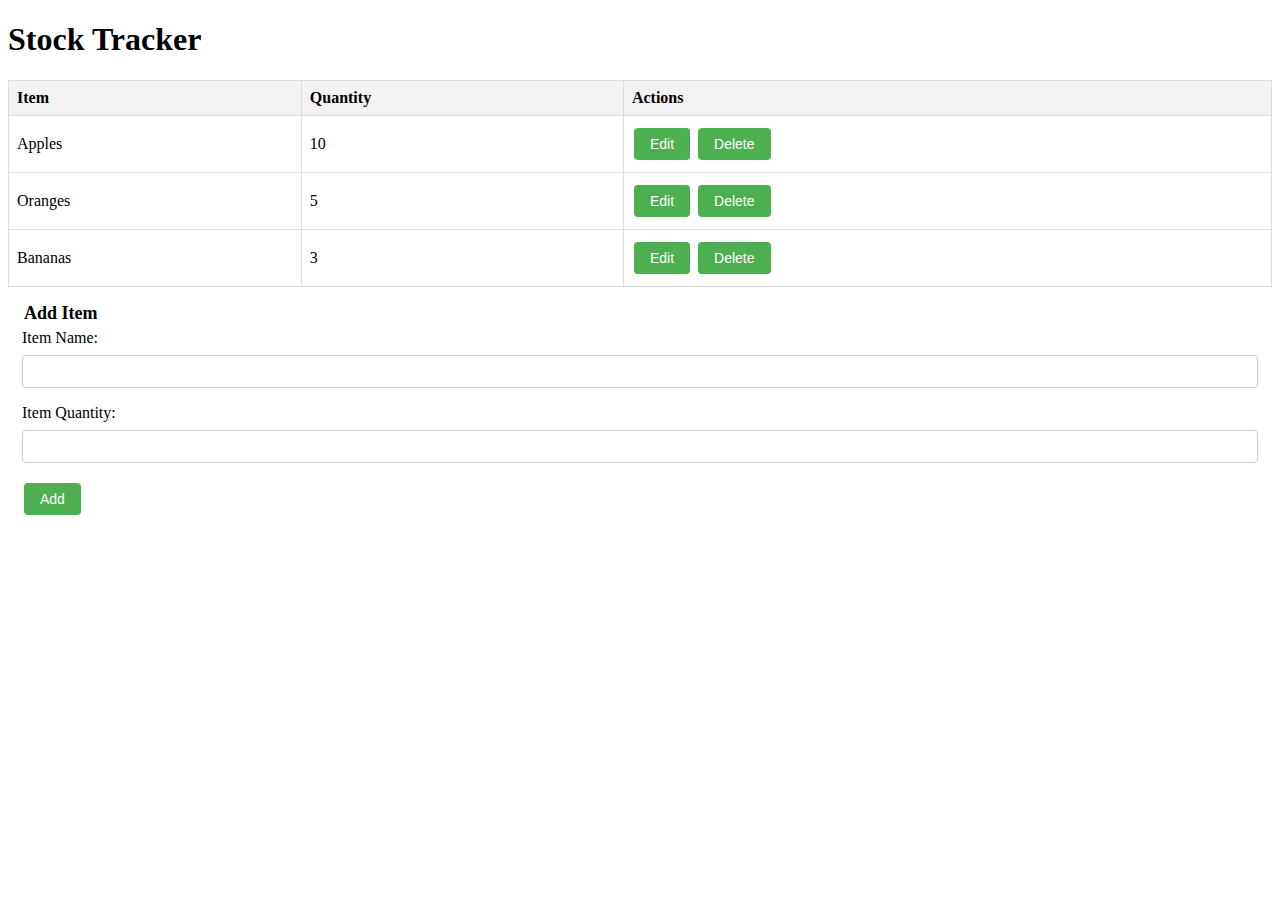
<file: src/main/resources/static/stock-page.html>
<!DOCTYPE html>
<html>
<head>
    <meta charset="UTF-8">
    <title>Stock Tracker</title>
    <link rel="stylesheet" href="stock.css">
</head>
<body>
<h1>Stock Tracker</h1>

<table>
    <thead>
    <tr>
        <th>Item</th>
        <th>Quantity</th>
        <th>Actions</th>
    </tr>
    </thead>
    <tbody>
    <tr>
        <td>Apples</td>
        <td>10</td>
        <td>
            <button>Edit</button>
            <button>Delete</button>
        </td>
    </tr>
    <tr>
        <td>Oranges</td>
        <td>5</td>
        <td>
            <button>Edit</button>
            <button>Delete</button>
        </td>
    </tr>
    <tr>
        <td>Bananas</td>
        <td>3</td>
        <td>
            <button>Edit</button>
            <button>Delete</button>
        </td>
    </tr>
    </tbody>
</table>

<form>
    <fieldset>
        <legend>Add Item</legend>
        <div>
            <label for="item-name">Item Name:</label>
            <input type="text" id="item-name" name="item-name">
        </div>
        <div>
            <label for="item-quantity">Item Quantity:</label>
            <input type="number" id="item-quantity" name="item-quantity">
        </div>
        <button type="submit">Add</button>
    </fieldset>
</form>

</body>
</html>
</file>
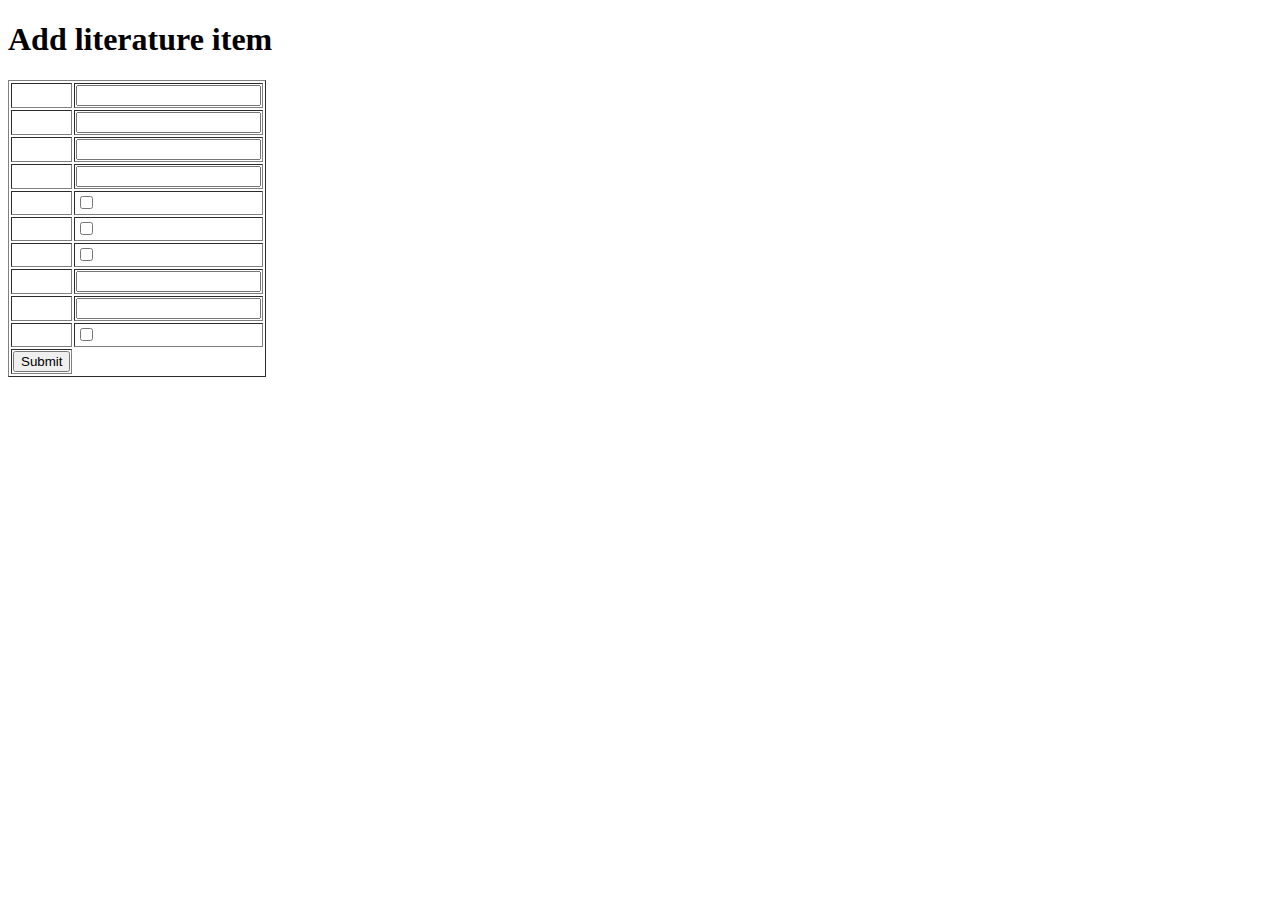
<file: src/main/resources/templates/add-literature-type.html>
<!DOCTYPE html>
<html>
<head>
    <meta charset="UTF-8">
    <title>Stock Tracker</title>
    <link rel="stylesheet" th:href="@{/stock.css}">
</head>
<body>
<h1>Add literature item</h1>
<form action="#" th:action="@{/addNewLiteratureType}" th:object="${literatureItem}" method="post">
    <table border="1">
        <tr>
            <td><label th:text="ID" /></td>
            <td><input type="number" th:field="*{id}" /></td>
        </tr>
        <tr>
            <td><label th:text="Name" /></td>
            <td><input type="text" th:field="*{name}" /></td>
        </tr>
        <tr>
            <td><label th:text="LiteratureCode" /></td>
            <td><input type="text" th:field="*{literatureCode}" /></td>
        </tr>
        <tr>
            <td><label th:text="LiteratureType" /></td>
            <td><input type="text" th:field="*{literatureType}" /></td>
        </tr>
        <tr>
            <td><label th:text="IsLineItemOnReport" /></td>
            <td><input type="checkbox" field="*{isLineItemOnReport}" name="isLineItemOnReport" /></td>
        </tr>
        <tr>
            <td><label th:text="FallsUnderOtherLineItem" /></td>
            <td><input type="checkbox" field="*{fallsUnderOtherLineItem}" name="fallsUnderOtherLineItem" /></td>
        </tr>
        <tr>
            <td><label th:text="IsLargePrint" /></td>
            <td><input type="checkbox" field="*{isLargePrint}" name="isLargePrint" /></td>
        </tr>
        <tr>
            <td><label th:text="Language" /></td>
            <td><input type="text" th:field="*{language}" /></td>
        </tr>
        <tr>
            <td><label th:text="UrlForPublicationCoverImage" /></td>
            <td><input type="text" th:field="*{urlForPublicationCoverImage}" /></td>
        </tr>
        <tr>
            <td><label th:text="IsPrintedInDoubles" /></td>
            <td><input type="checkbox" field="*{isPrintedInDoubles}" name="isPrintedInDoubles" /></td>
        </tr>
        <tr>
            <td><input type="submit" value="Submit" /></td>
        </tr>
    </table>
</form>

</body>
</html>
</file>
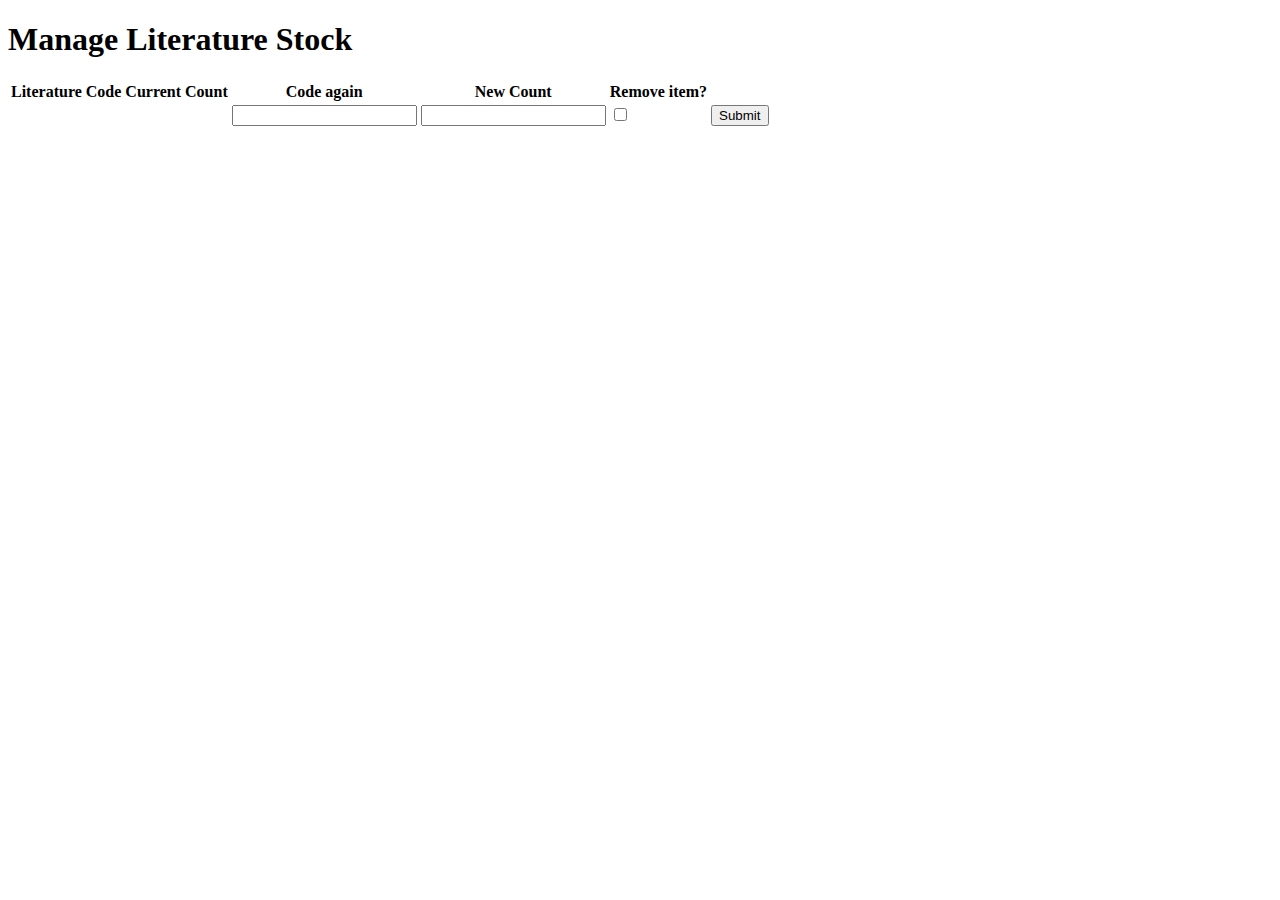
<file: src/main/resources/templates/manage-literature-stock.html>
<!DOCTYPE html>
<html>
<head>
    <meta charset="UTF-8">
    <title>Stock Tracker</title>
    <link rel="stylesheet" th:href="@{/stock.css}">
</head>
<body>
<h1>Manage Literature Stock</h1>

<form th:action="@{/manageStock}" th:object="${updateStockPayload}" method="post">
    <table>
        <tr>
<!--            <th>Congregation</th>-->
            <th>Literature Code</th>
            <th>Current Count</th>
            <th>Code again</th>
            <th>New Count</th>
            <th>Remove item?</th>
        </tr>
        <tr th:each="stockItem, iterator : *{existingStock}">
<!--            <td class="align-middle" th:text="${stockItem.congregation}"></td>-->
            <td class="align-middle" th:text="${stockItem.literatureCode}" ></td>
            <td class="align-middle" th:text="${stockItem.count}"></td>
            <td class="align-middle"><input type="text" th:field="${updateStockPayload.updatedStock[__${iterator.index}__].literatureCode}"/></td>
            <td class="align-middle"><input type="text" default="${stockItem.count}" th:field="${updateStockPayload.updatedStock[__${iterator.index}__].count}" /> </td>
            <td class="align-middle"><input type="checkbox" th:field="${updateStockPayload.updatedStock[__${iterator.index}__].toBeRemoved}" name="toBeRemoved" /></td>
            <td><input type="submit" value="Submit" /></td>
        </tr>
    </table>

</form>











<!--<form action="#" th:action="@{/manageStock}" th:object="${literatureStock}" method="post">-->
<!--    <table border="1">-->
<!--        <tr>-->
<!--            <td><label th:text="Congregation" /></td>-->
<!--            <td><input type="text" default="Clapham" th:field="*{congregation}" /></td>-->
<!--        </tr>-->
<!--        <tr>-->
<!--            <td><label th:text="LiteratureCode" /></td>-->
<!--            <td><input type="text" th:field="*{literatureCode}" /></td>-->
<!--        </tr>-->
<!--        <tr>-->
<!--            <td><label th:text="Count" /></td>-->
<!--            <td><input type="text" th:field="*{count}" /></td>-->
<!--        </tr>-->
<!--        <tr>-->
<!--            <td><input type="submit" value="Submit" /></td>-->
<!--        </tr>-->
<!--    </table>-->
<!--</form>-->

</body>
</html>
</file>
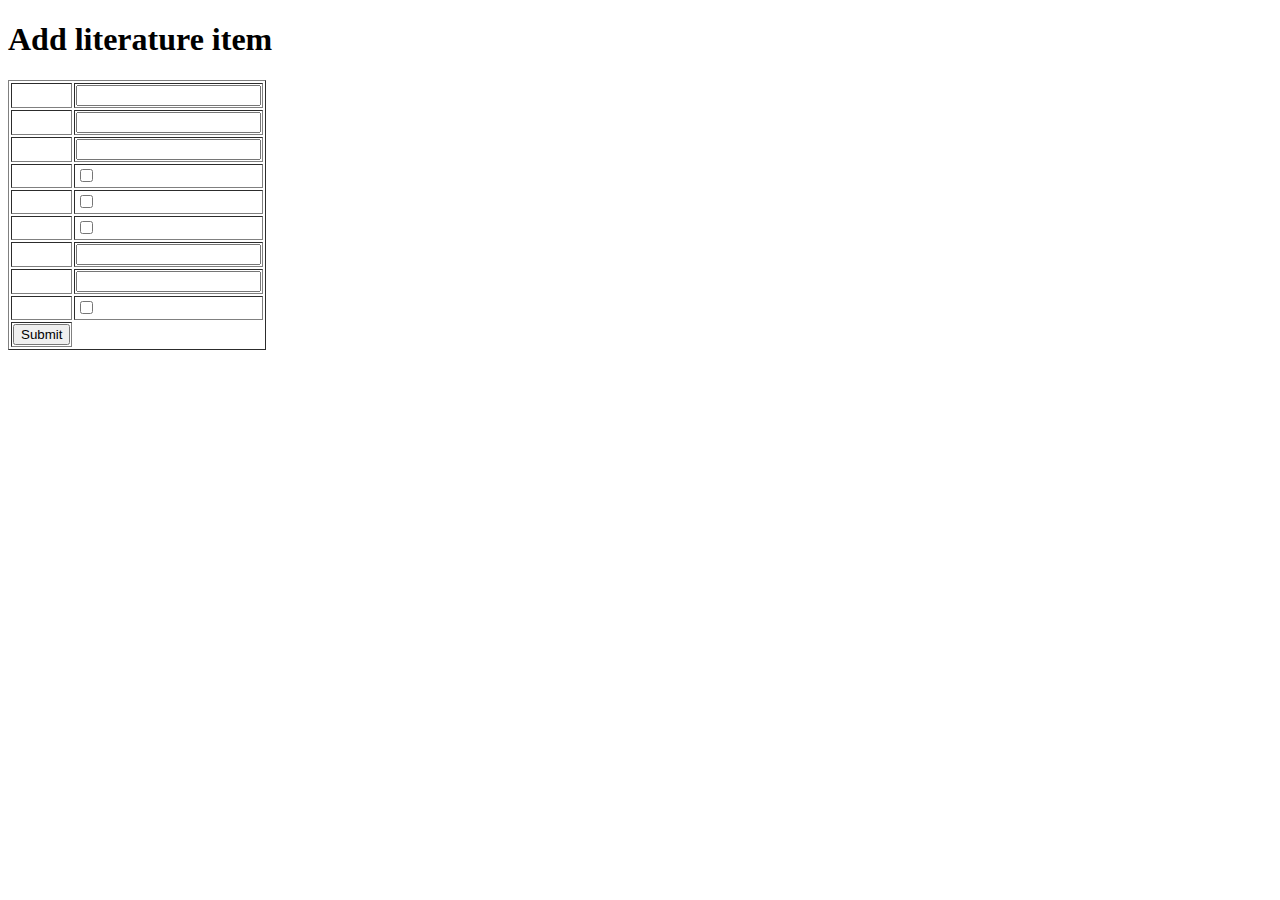
<file: src/main/resources/templates/see-all-stock.html>
<!DOCTYPE html>
<html>
<head>
    <meta charset="UTF-8">
    <title>Stock Tracker</title>
    <link rel="stylesheet" th:href="@{/stock.css}">
</head>
<body>
<h1>Add literature item</h1>
<form action="#" th:action="@{/addNewLiteratureType}" th:object="${literatureItem}" method="post">
    <table border="1">
<!--        <tr>-->
<!--            <td><label th:text="ID" /></td>-->
<!--            <td><input type="number" th:field="*{id}" /></td>-->
<!--        </tr>-->
        <tr>
            <td><label th:text="Name" /></td>
            <td><input type="text" th:field="*{name}" /></td>
        </tr>
        <tr>
            <td><label th:text="LiteratureCode" /></td>
            <td><input type="text" th:field="*{literatureCode}" /></td>
        </tr>
        <tr>
            <td><label th:text="LiteratureType" /></td>
            <td><input type="text" th:field="*{literatureType}" /></td>
        </tr>
        <tr>
            <td><label th:text="IsLineItemOnReport" /></td>
            <td><input type="checkbox" field="*{isLineItemOnReport}" name="isLineItemOnReport" /></td>
        </tr>
        <tr>
            <td><label th:text="FallsUnderOtherLineItem" /></td>
            <td><input type="checkbox" field="*{fallsUnderOtherLineItem}" name="fallsUnderOtherLineItem" /></td>
        </tr>
        <tr>
            <td><label th:text="IsLargePrint" /></td>
            <td><input type="checkbox" field="*{isLargePrint}" name="isLargePrint" /></td>
        </tr>
        <tr>
            <td><label th:text="Language" /></td>
            <td><input type="text" th:field="*{language}" /></td>
        </tr>
        <tr>
            <td><label th:text="UrlForPublicationCoverImage" /></td>
            <td><input type="text" th:field="*{urlForPublicationCoverImage}" /></td>
        </tr>
        <tr>
            <td><label th:text="IsPrintedInDoubles" /></td>
            <td><input type="checkbox" field="*{isPrintedInDoubles}" name="isPrintedInDoubles" /></td>
        </tr>
        <tr>
            <td><input type="submit" value="Submit" /></td>
        </tr>
    </table>
</form>

</body>
</html>
</file>
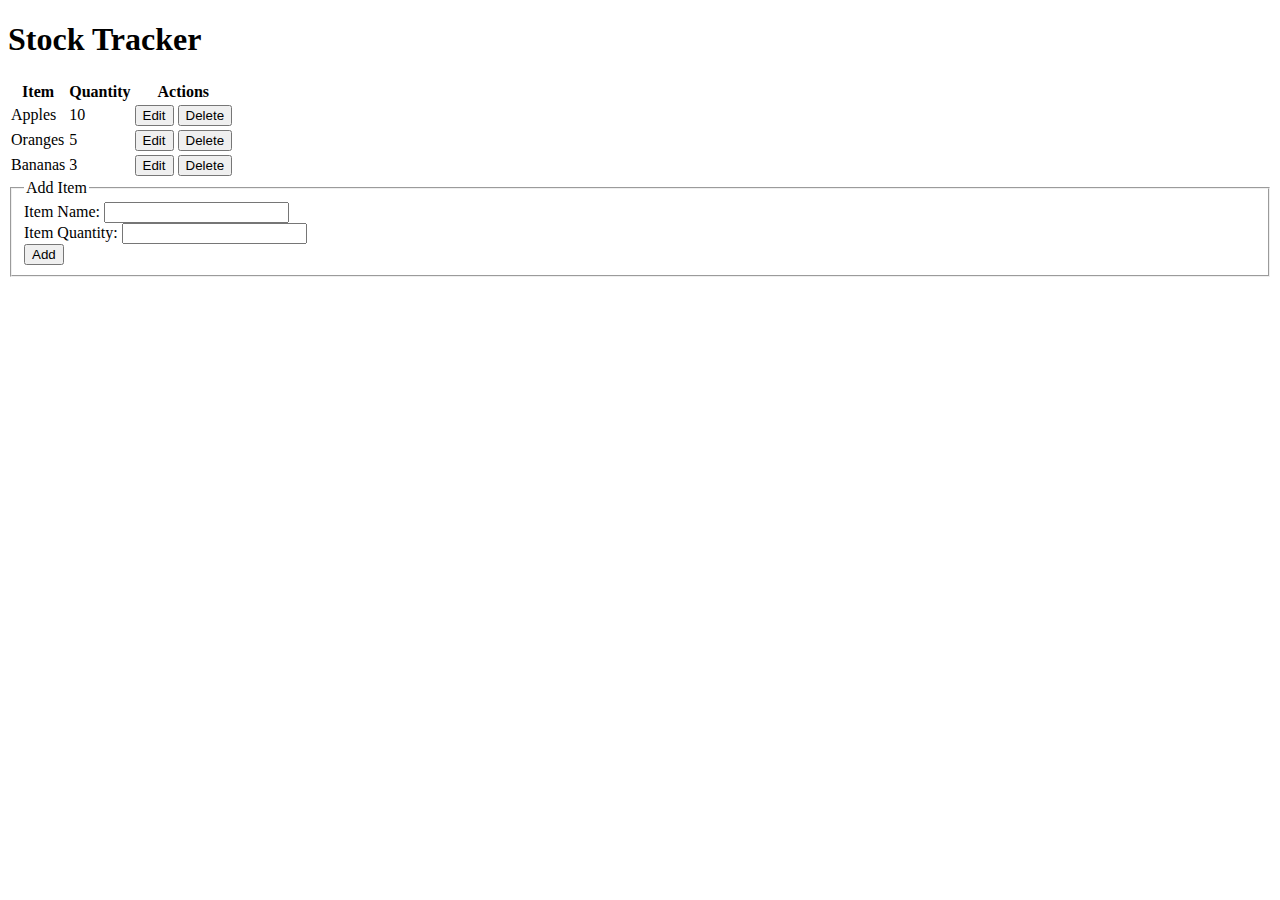
<file: src/main/resources/templates/stock-page.html>
<!DOCTYPE html>
<html>
<head>
    <meta charset="UTF-8">
    <title>Stock Tracker</title>
    <link rel="stylesheet" th:href="@{/stock.css}">
</head>
<body>
<h1>Stock Tracker</h1>

<table>
    <thead>
    <tr>
        <th>Item</th>
        <th>Quantity</th>
        <th>Actions</th>
    </tr>
    </thead>
    <tbody>

    <tr>
        <td>Apples</td>
        <td>10</td>
        <td>
            <button>Edit</button>
            <button>Delete</button>
        </td>
    </tr>
    <tr>
        <td>Oranges</td>
        <td>5</td>
        <td>
            <button>Edit</button>
            <button>Delete</button>
        </td>
    </tr>
    <tr>
        <td>Bananas</td>
        <td>3</td>
        <td>
            <button>Edit</button>
            <button>Delete</button>
        </td>
    </tr>
    </tbody>
</table>

<form>
    <fieldset>
        <legend>Add Item</legend>
        <div>
            <label for="item-name">Item Name:</label>
            <input type="text" id="item-name" name="item-name">
        </div>
        <div>
            <label for="item-quantity">Item Quantity:</label>
            <input type="number" id="item-quantity" name="item-quantity">
        </div>
        <button type="submit">Add</button>
    </fieldset>
</form>

</body>
</html>
</file>
<file: src/main/resources/static/stock.css>
table {
    border-collapse: collapse;
    width: 100%;
}

th, td {
    border: 1px solid #ddd;
    padding: 8px;
    text-align: left;
}

th {
    background-color: #f2f2f2;
}

button {
    background-color: #4CAF50;
    border: none;
    color: white;
    padding: 8px 16px;
    text-align: center;
    text-decoration: none;
    display: inline-block;
    font-size: 14px;
    margin: 4px 2px;
    cursor: pointer;
    border-radius: 4px;
}

button:hover {
    background-color: #3e8e41;
}

form {
    margin-top: 16px;
}

fieldset {
    border: none;
}

legend {
    font-size: 18px;
    font-weight: bold;
}

label {
    display: block;
    margin-bottom: 8px;
}

input[type="text"], input[type="number"] {
    width: 100%;
    padding: 8px;
    border: 1px solid #ccc;
    border-radius: 4px;
    box-sizing: border-box;
    margin-bottom: 16px;
}

button[type="submit"] {
    background-color: #4CAF50;
    color: white;
    padding: 8px 16px;
    border: none;
    border-radius: 4px;
    cursor: pointer;
}

button[type="submit"]:hover {
    background-color: #3e8e41;
}

.error {
    color: red;
    font-size: 14px;
    margin-top: 8px;
}

.success {
    color: green;
    font-size: 14px;
    margin-top: 8px;
}
</file>
